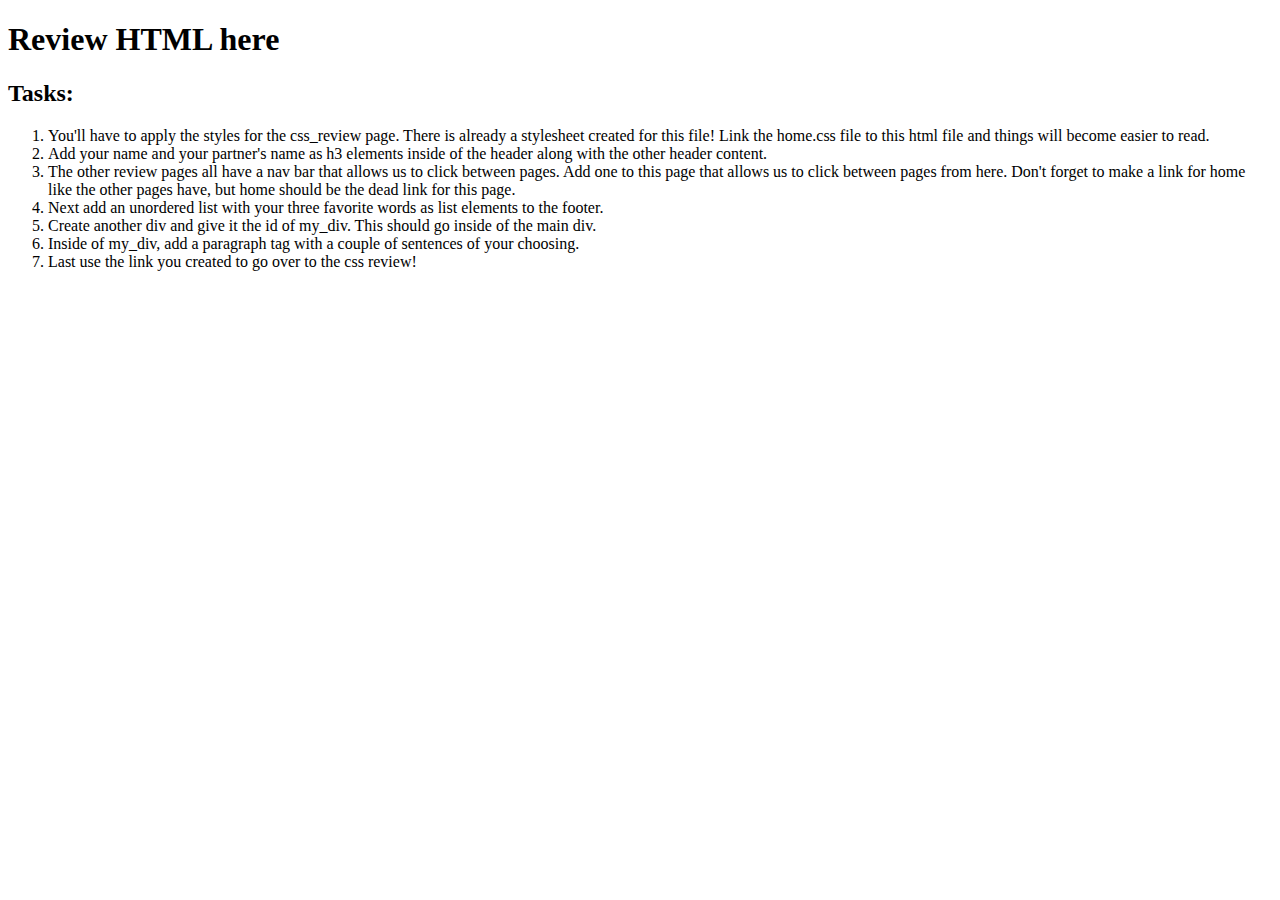
<file: index.html>
<!DOCTYPE html>
<html lang="en">
<head>
  <meta charset="UTF-8">
  <title>Assessment Review Part One</title>
</head>
<!-- this is how to write a comment-->
<body>
  <header>
    <div id="header_background">
    </div>
    <div id="header_content">
      <h1>Review HTML here</h1>
    </div>
  </header>
  <div id="content">
    <aside class="inline_elements">

    </aside>
    <div id="main" class="inline_elements">
      <h2>Tasks:</h2>
      <ol>
        <li>You'll have to apply the styles for the css_review page. There is already a stylesheet created for this file! Link the home.css file to this html file and things will become easier to read.</li>
        <li>Add your name and your partner's name as h3 elements inside of the header along with the other header content.</li>
        <li>The other review pages all have a nav bar that allows us to click between pages. Add one to this page that allows us to click between pages from here. Don't forget to make a link for home like the other pages have, but home should be the dead link for this page.</li>
        <li>Next add an unordered list with your three favorite words as list elements to the footer.</li>
        <li>Create another div and give it the id of my_div. This should go inside of the main div.</li>
        <li>Inside of my_div, add a paragraph tag with a couple of sentences of your choosing.</li>
        <li>Last use the link you created to go over to the css review!</li>
      </ol>
    </div>
  </div>
  <footer>

  </footer>
</body>
</html>
</file>
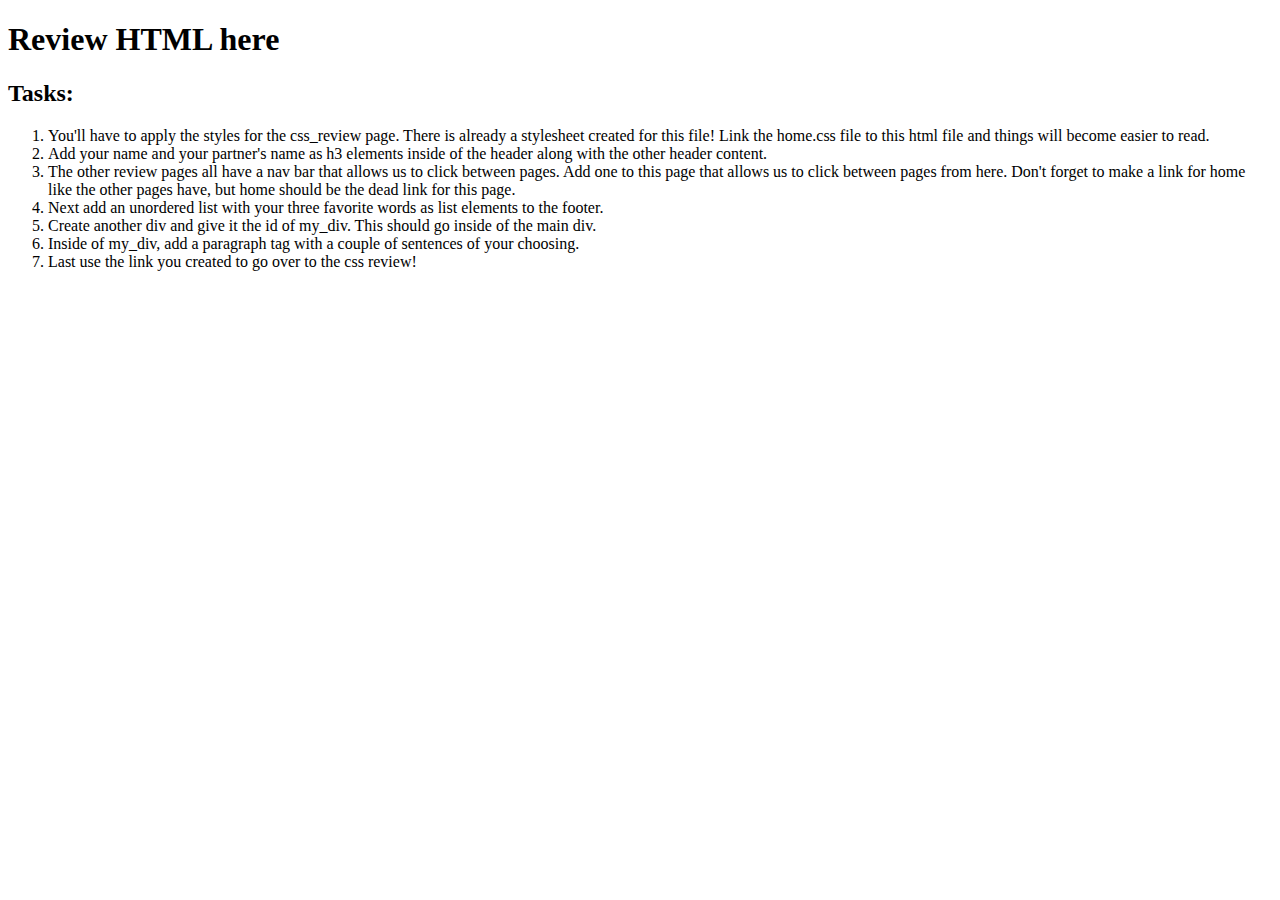
<file: coderamp2 review.html>
<!DOCTYPE html>
<html lang="en">
<head>
  <meta charset="UTF-8">
  <title>Assessment Review Part One</title>
</head>
<body>
  <header>
    <div id="header_background">
    </div>
    <div id="header_content">
      <h1>Review HTML here</h1>
    </div>
  </header>
  <div id="content">
    <aside class="inline_elements">

    </aside>
    <div id="main" class="inline_elements">
      <h2>Tasks:</h2>
      <ol>
        <li>You'll have to apply the styles for the css_review page. There is already a stylesheet created for this file! Link the home.css file to this html file and things will become easier to read.</li>
        <li>Add your name and your partner's name as h3 elements inside of the header along with the other header content.</li>
        <li>The other review pages all have a nav bar that allows us to click between pages. Add one to this page that allows us to click between pages from here. Don't forget to make a link for home like the other pages have, but home should be the dead link for this page.</li>
        <li>Next add an unordered list with your three favorite words as list elements to the footer.</li>
        <li>Create another div and give it the id of my_div. This should go inside of the main div.</li>
        <li>Inside of my_div, add a paragraph tag with a couple of sentences of your choosing.</li>
        <li>Last use the link you created to go over to the css review!</li>
      </ol>
    </div>
  </div>
  <footer>

  </footer>
</body>
</html>
</file>
